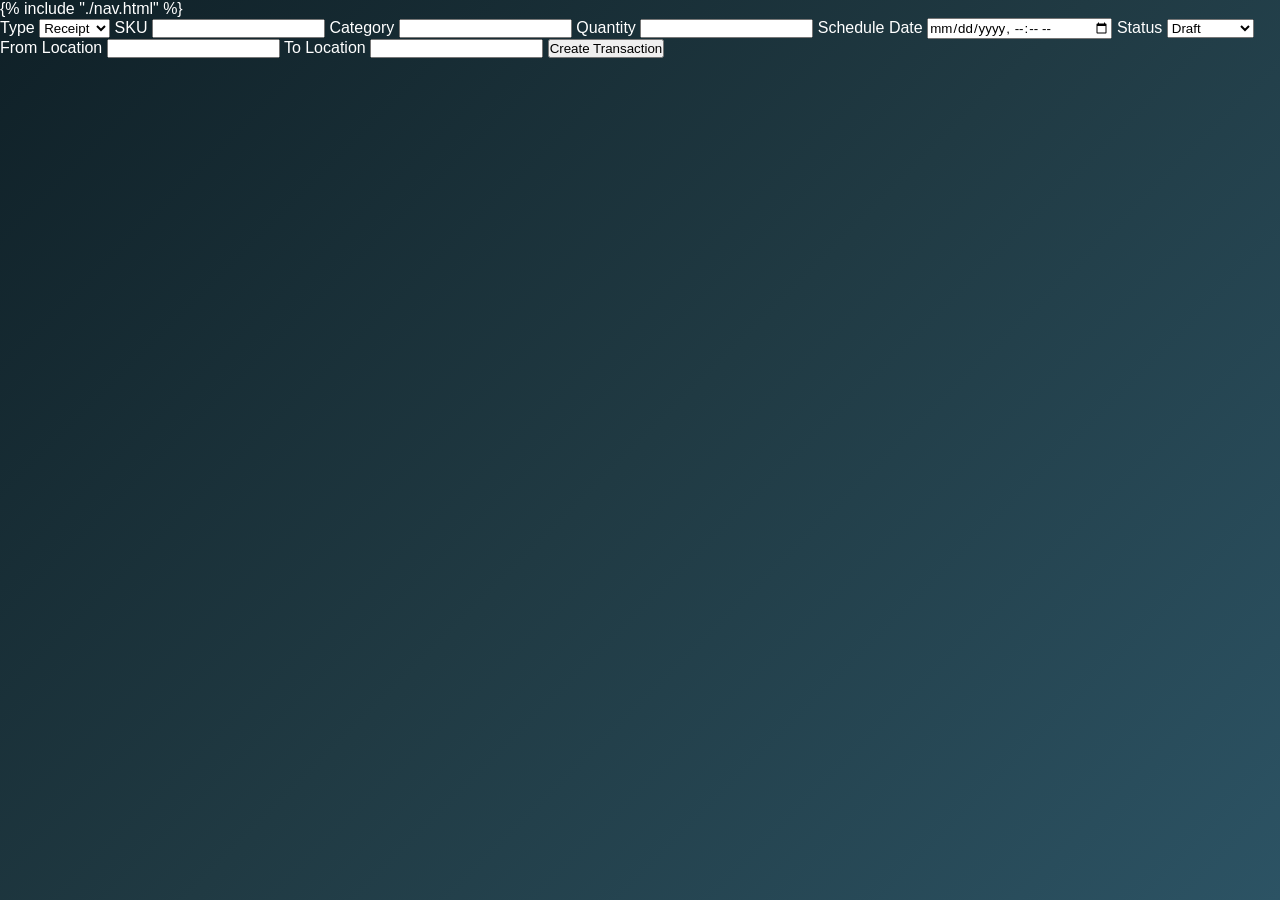
<file: templates/operation.html>
<!DOCTYPE html>
<html>
<head>
    <meta charset="UTF-8">
    <title>Move History - CoreInventory</title>
    <link rel="stylesheet" href="../static/css/move_history.css">
</head>
<body>
{% include "./nav.html" %}
<form action="/transactions" method="post">

  <label>Type</label>
  <select name="type">
    <option value="Receipt">Receipt</option>
    <option value="Delivery">Delivery</option>
  </select>

  <label>SKU</label>
  <input type="text" name="SKU" required>

  <label>Category</label>
  <input type="text" name="category">

  <label>Quantity</label>
  <input type="number" step="0.01" name="quantity" required>

  <label>Schedule Date</label>
  <input type="datetime-local" name="schedule_date">

  <label>Status</label>
  <select name="status">
    <option value="Draft">Draft</option>
    <option value="Scheduled">Scheduled</option>
    <option value="Completed">Completed</option>
  </select>

  <label>From Location</label>
  <input type="text" name="from_location">

  <label>To Location</label>
  <input type="text" name="to_location">

  <button type="submit">Create Transaction</button>

</form>
</body>
</html>
</file>
<file: static/css/move_history.css>
/* ================= RESET ================= */

*{
    margin:0;
    padding:0;
    box-sizing:border-box;
    font-family:'Segoe UI', sans-serif;
}


/* ================= BODY ================= */

body{

    min-height:100vh;

    display:flex;
    flex-direction:column;

    background:linear-gradient(135deg,#0f2027,#203a43,#2c5364);

    color:white;
}



/* ================= NAVBAR ================= */

nav{

    width:100%;

    display:flex;
    align-items:center;

    padding:18px 40px;

    background:#203a43;

    border-bottom:1px solid #2c5364;
}


/* Navigation links */

nav a{

    margin-right:25px;

    text-decoration:none;

    color:#d9d9d9;

    font-size:15px;

    transition:0.3s;
}

nav a:hover{
    color:#00c6ff;
}


/* Page title */

nav p{

    margin-left:auto;

    font-size:18px;

    font-weight:600;
}


/* Logo */

nav img{
    margin-left:auto;
    width:100px;
    transform: scale(2.4);
    padding-top: 8px;
    padding-left: 9px;
}


/* ================= MAIN CONTAINER ================= */

.history-container{

    width:85%;

    margin:60px auto;

    padding:30px;

    border-radius:12px;

    background:#203a43;

    box-shadow:0 15px 35px rgba(0,0,0,0.5);

    flex:1;   /* pushes footer to bottom */
}



/* ================= PAGE TITLE ================= */

.history-container h1{

    margin-bottom:25px;

    color:#00c6ff;
}



/* ================= TABLE ================= */

table{

    width:100%;

    border-collapse:collapse;

}



/* TABLE HEADER */

thead{

    background:#2c5364;
}

th{

    padding:12px;

    text-align:left;

    color:#ffffff;
}



/* TABLE DATA */

td{

    padding:12px;

    border-bottom:1px solid #2c5364;
}



/* ROW HOVER EFFECT */

tbody tr:hover{

    background:rgba(255,255,255,0.08);
}



/* STATUS COLUMN */

td:last-child{

    font-weight:600;

    color:#00c6ff;
}



/* ================= FOOTER ================= */

footer{

    width:100%;

    text-align:center;

    padding:15px;

    background:#203a43;

    border-top:1px solid #2c5364;

    margin-top:auto;
}



/* ================= RESPONSIVE ================= */

@media(max-width:900px){

    .history-container{

        width:95%;

        padding:20px;
    }

    table{

        font-size:14px;
    }

}

/* ================= ACTION BUTTON ================= */

.complete-btn{

    padding:6px 12px;

    border:none;

    border-radius:6px;

    background:linear-gradient(90deg,#00c6ff,#0072ff);

    color:white;

    font-size:13px;

    cursor:pointer;

    transition:0.3s;
}

.complete-btn:hover{

    transform:scale(1.05);

    box-shadow:0 4px 12px rgba(0,0,0,0.4);
}



/* COMPLETED TEXT */

.completed-text{

    color:#4CAF50;

    font-weight:600;

}
</file>
